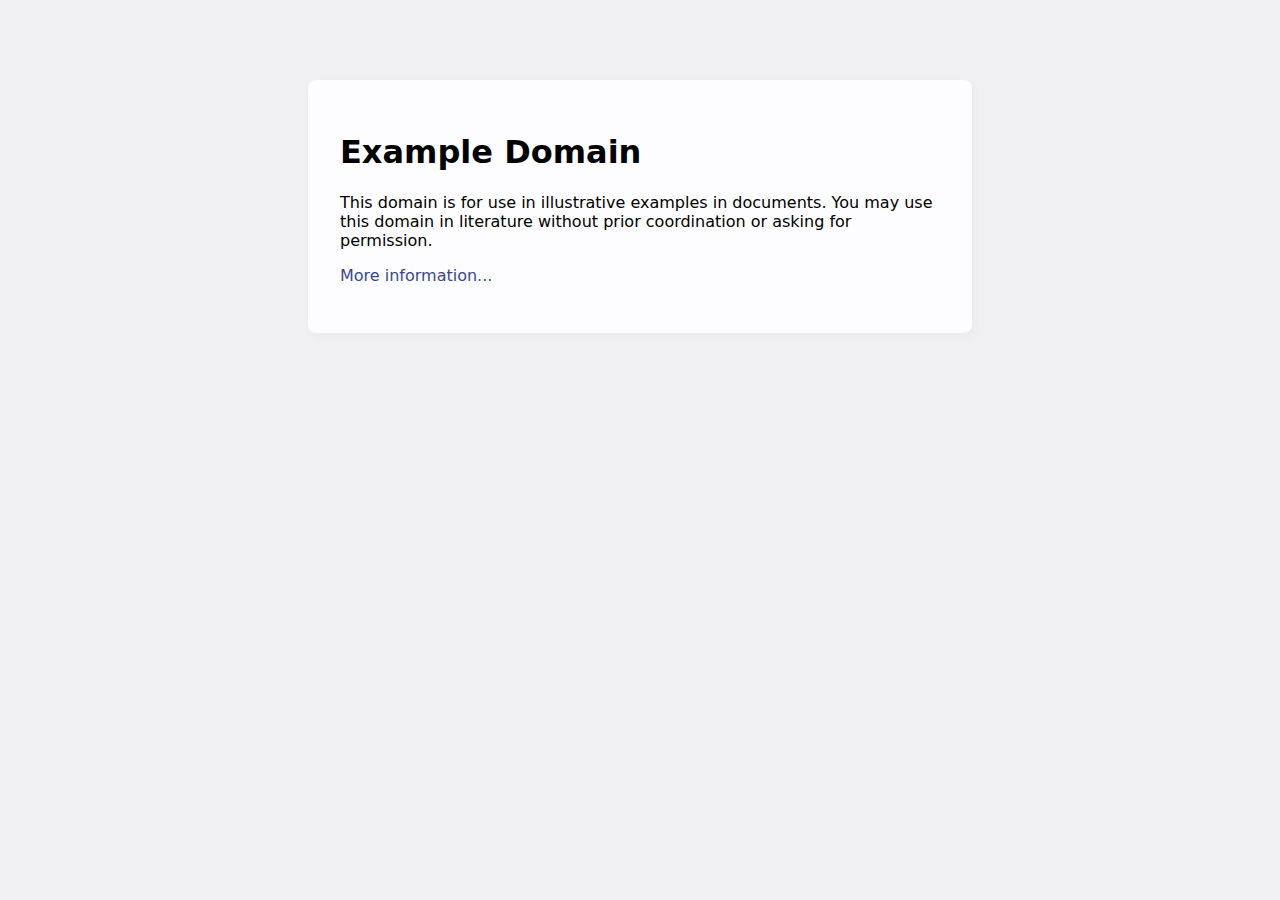
<file: AMECOBA_SEMESTER1/ADRIAN_PROJECTS/AMECOBA_PROJECT/SECTION_1/python/part1/index.html>
<!doctype html>
<html>
<head>
    <title>Example Domain</title>

    <meta charset="utf-8" />
    <meta http-equiv="Content-type" content="text/html; charset=utf-8" />
    <meta name="viewport" content="width=device-width, initial-scale=1" />
    <style type="text/css">
    body {
        background-color: #f0f0f2;
        margin: 0;
        padding: 0;
        font-family: -apple-system, system-ui, BlinkMacSystemFont, "Segoe UI", "Open Sans", "Helvetica Neue", Helvetica, Arial, sans-serif;
        
    }
    div {
        width: 600px;
        margin: 5em auto;
        padding: 2em;
        background-color: #fdfdff;
        border-radius: 0.5em;
        box-shadow: 2px 3px 7px 2px rgba(0,0,0,0.02);
    }
    a:link, a:visited {
        color: #38488f;
        text-decoration: none;
    }
    @media (max-width: 700px) {
        div {
            margin: 0 auto;
            width: auto;
        }
    }
    </style>    
</head>

<body>
<div>
    <h1>Example Domain</h1>
    <p>This domain is for use in illustrative examples in documents. You may use this
    domain in literature without prior coordination or asking for permission.</p>
    <p><a href="https://www.iana.org/domains/example">More information...</a></p>
</div>
</body>
</html>
</file>
